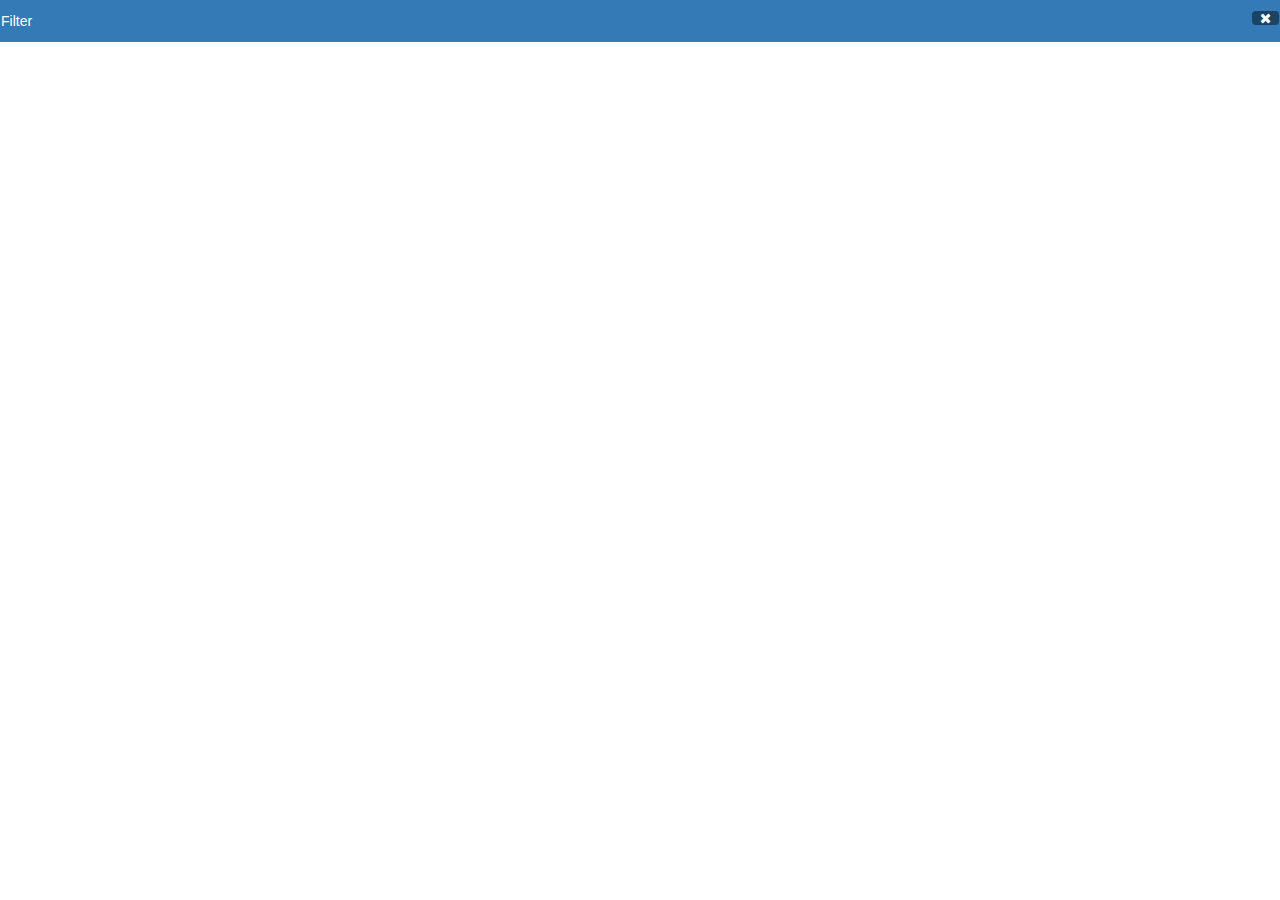
<file: public/app/views/new.html>
<html>
    <head>
        <link href="../../assets/css/bootstrap.min.css" rel="stylesheet">
        <link href="//netdna.bootstrapcdn.com/font-awesome/4.0.3/css/font-awesome.css" rel="stylesheet">
        <style>
            .mini-submenu{
  display:none;  
  background-color: rgba(0, 0, 0, 0);  
  border: 1px solid rgba(0, 0, 0, 0.9);
  border-radius: 4px;
  padding: 9px;  
  /*position: relative;*/
  width: 42px;

}

.mini-submenu:hover{
  cursor: pointer;
}

.mini-submenu .icon-bar {
  border-radius: 1px;
  display: block;
  height: 2px;
  width: 22px;
  margin-top: 3px;
}

.mini-submenu .icon-bar {
  background-color: #000;
}

#slide-submenu{
  background: rgba(0, 0, 0, 0.45);
  display: inline-block;
  padding: 0 8px;
  border-radius: 4px;
  cursor: pointer;
}
        </style>
    </head>
    <body>
        <div class="row">
            <!-- <div class="col-sm-4 col-md-3 sidebar"> -->
                <div class="mini-submenu">
                    <span class="icon-bar"></span>
                    <span class="icon-bar"></span>
                    <span class="icon-bar"></span>
                </div>
                <div>
                    <div class="list-group">
                        <span href="#" class="list-group-item active">
                            Filter
                            <span class="pull-right" id="slide-submenu">
                                <i class="fa fa-times"></i>
                            </span>
                        </span>
                    
                    </div>
                </div>
            </div>    
                <script src="../../assets/js/bootstrap.min.js"></script>
                <script src="https://ajax.googleapis.com/ajax/libs/jquery/1.12.4/jquery.min.js"></script>
                <script>
                $(function () {

                        $('#slide-submenu').on('click', function () {
                            $(this).closest('.list-group').fadeOut('slide', function () {
                                $('.mini-submenu').fadeIn();
                            });

                        });

                        $('.mini-submenu').on('click', function () {
                            $(this).next('.list-group').toggle('slide');
                            $('.mini-submenu').hide();
                        })
                    })

                </script>
    </body>
</html>
</file>
